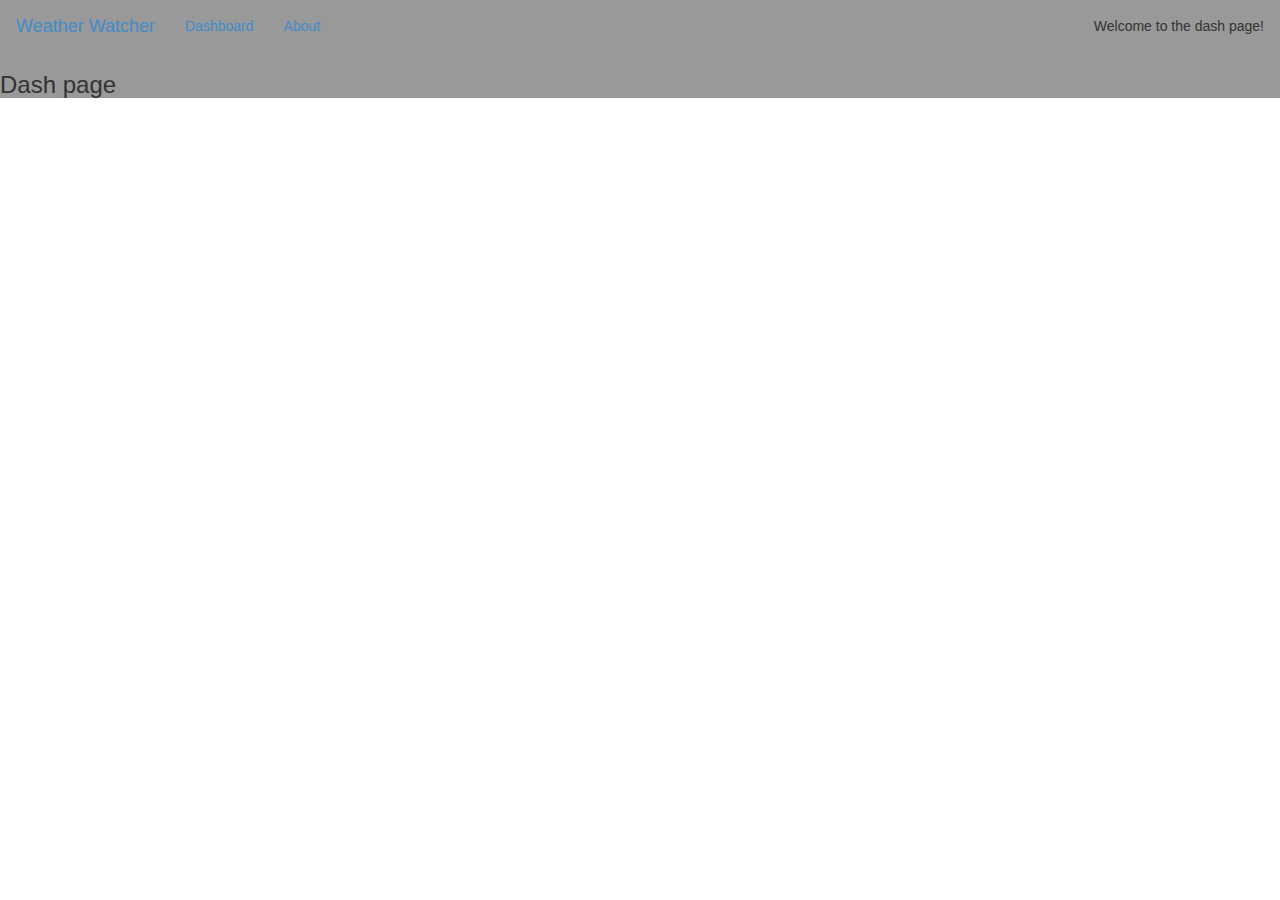
<file: index.html>
<!DOCTYPE html>
<!--[if lt IE 7]>      <html class="no-js lt-ie9 lt-ie8 lt-ie7"> <![endif]-->
<!--[if IE 7]>         <html class="no-js lt-ie9 lt-ie8"> <![endif]-->
<!--[if IE 8]>         <html class="no-js lt-ie9"> <![endif]-->
<!--[if gt IE 8]><!--> <html class="no-js"> <!--<![endif]-->
    <head>
        <meta charset="utf-8">
        <meta http-equiv="X-UA-Compatible" content="IE=edge,chrome=1">
        <title></title>
        <meta name="description" content="">
        <meta name="viewport" content="width=device-width, initial-scale=1">

        <link rel="stylesheet" href="css/bootstrap.css">
        <link rel="stylesheet" href="css/main.css">

        <script src="js/libs/modernizr-2.6.2.min.js"></script>
        <script data-main="js/main" src="js/libs/require.js"></script>

    </head>
    <body>


    </body>
</html>
</file>
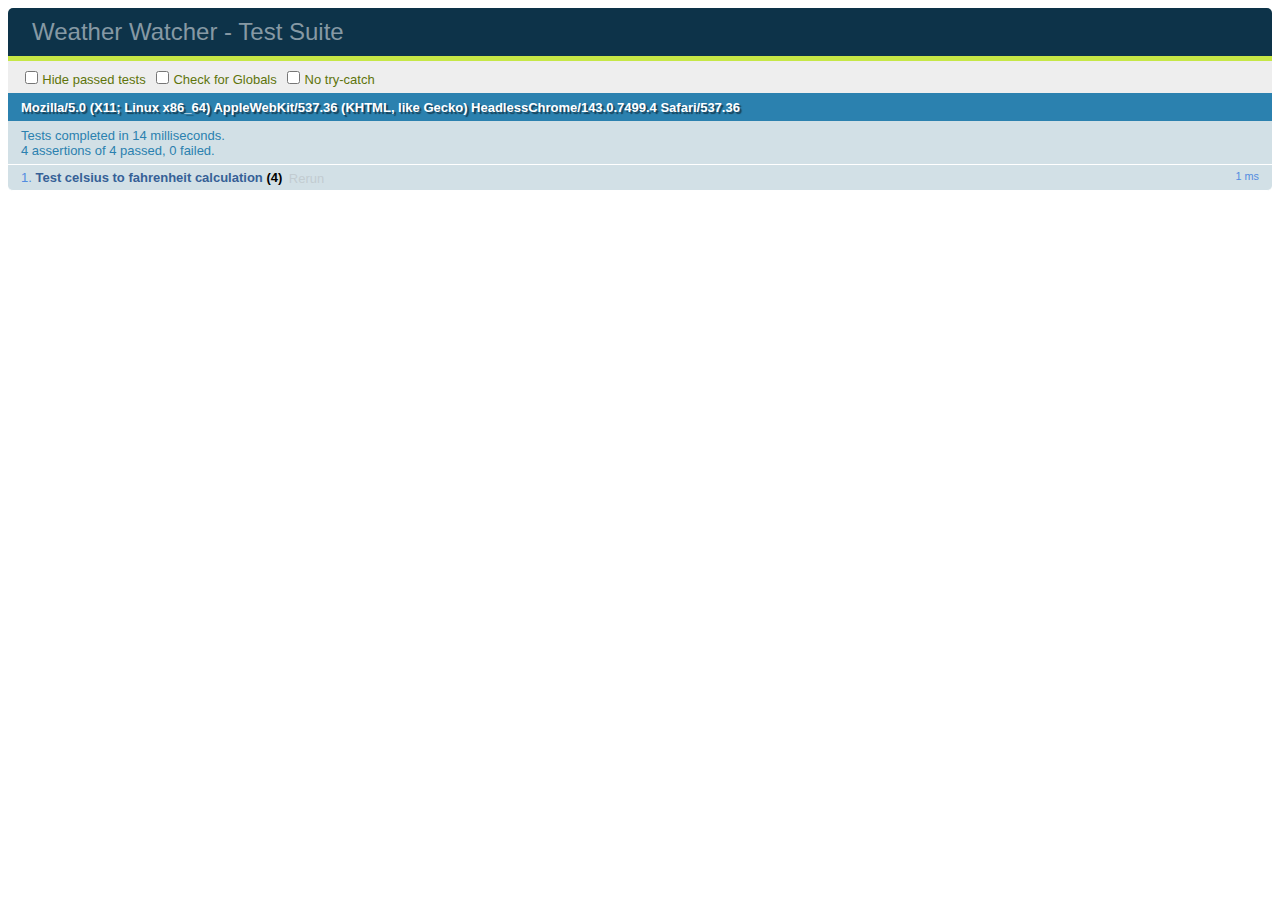
<file: test-runner.html>
<!DOCTYPE html>
<html lang="en">
<head>
  <meta charset="UTF-8">
  <title>Weather Watcher - Test Suite</title>
  <link rel="stylesheet" href="css/qunit-1.15.0.css">
</head>
<body>
    <div id="qunit"></div>
    <div id="qunit-fixture"></div>
    <script data-main="js/unittestsmain" src="js/libs/require.js"></script>
</body>
</html>
</file>
<file: css/main.css>
/* Web App Boilerplate - Main.css */
</file>
<file: css/qunit-1.15.0.css>
/*!
 * QUnit 1.15.0
 * http://qunitjs.com/
 *
 * Copyright 2014 jQuery Foundation and other contributors
 * Released under the MIT license
 * http://jquery.org/license
 *
 * Date: 2014-08-08T16:00Z
 */

/** Font Family and Sizes */

#qunit-tests, #qunit-header, #qunit-banner, #qunit-testrunner-toolbar, #qunit-userAgent, #qunit-testresult {
	font-family: "Helvetica Neue Light", "HelveticaNeue-Light", "Helvetica Neue", Calibri, Helvetica, Arial, sans-serif;
}

#qunit-testrunner-toolbar, #qunit-userAgent, #qunit-testresult, #qunit-tests li { font-size: small; }
#qunit-tests { font-size: smaller; }


/** Resets */

#qunit-tests, #qunit-header, #qunit-banner, #qunit-userAgent, #qunit-testresult, #qunit-modulefilter {
	margin: 0;
	padding: 0;
}


/** Header */

#qunit-header {
	padding: 0.5em 0 0.5em 1em;

	color: #8699A4;
	background-color: #0D3349;

	font-size: 1.5em;
	line-height: 1em;
	font-weight: 400;

	border-radius: 5px 5px 0 0;
}

#qunit-header a {
	text-decoration: none;
	color: #C2CCD1;
}

#qunit-header a:hover,
#qunit-header a:focus {
	color: #FFF;
}

#qunit-testrunner-toolbar label {
	display: inline-block;
	padding: 0 0.5em 0 0.1em;
}

#qunit-banner {
	height: 5px;
}

#qunit-testrunner-toolbar {
	padding: 0.5em 1em 0.5em 1em;
	color: #5E740B;
	background-color: #EEE;
	overflow: hidden;
}

#qunit-userAgent {
	padding: 0.5em 1em 0.5em 1em;
	background-color: #2B81AF;
	color: #FFF;
	text-shadow: rgba(0, 0, 0, 0.5) 2px 2px 1px;
}

#qunit-modulefilter-container {
	float: right;
}

/** Tests: Pass/Fail */

#qunit-tests {
	list-style-position: inside;
}

#qunit-tests li {
	padding: 0.4em 1em 0.4em 1em;
	border-bottom: 1px solid #FFF;
	list-style-position: inside;
}

#qunit-tests.hidepass li.pass, #qunit-tests.hidepass li.running  {
	display: none;
}

#qunit-tests li strong {
	cursor: pointer;
}

#qunit-tests li a {
	padding: 0.5em;
	color: #C2CCD1;
	text-decoration: none;
}
#qunit-tests li a:hover,
#qunit-tests li a:focus {
	color: #000;
}

#qunit-tests li .runtime {
	float: right;
	font-size: smaller;
}

.qunit-assert-list {
	margin-top: 0.5em;
	padding: 0.5em;

	background-color: #FFF;

	border-radius: 5px;
}

.qunit-collapsed {
	display: none;
}

#qunit-tests table {
	border-collapse: collapse;
	margin-top: 0.2em;
}

#qunit-tests th {
	text-align: right;
	vertical-align: top;
	padding: 0 0.5em 0 0;
}

#qunit-tests td {
	vertical-align: top;
}

#qunit-tests pre {
	margin: 0;
	white-space: pre-wrap;
	word-wrap: break-word;
}

#qunit-tests del {
	background-color: #E0F2BE;
	color: #374E0C;
	text-decoration: none;
}

#qunit-tests ins {
	background-color: #FFCACA;
	color: #500;
	text-decoration: none;
}

/*** Test Counts */

#qunit-tests b.counts                       { color: #000; }
#qunit-tests b.passed                       { color: #5E740B; }
#qunit-tests b.failed                       { color: #710909; }

#qunit-tests li li {
	padding: 5px;
	background-color: #FFF;
	border-bottom: none;
	list-style-position: inside;
}

/*** Passing Styles */

#qunit-tests li li.pass {
	color: #3C510C;
	background-color: #FFF;
	border-left: 10px solid #C6E746;
}

#qunit-tests .pass                          { color: #528CE0; background-color: #D2E0E6; }
#qunit-tests .pass .test-name               { color: #366097; }

#qunit-tests .pass .test-actual,
#qunit-tests .pass .test-expected           { color: #999; }

#qunit-banner.qunit-pass                    { background-color: #C6E746; }

/*** Failing Styles */

#qunit-tests li li.fail {
	color: #710909;
	background-color: #FFF;
	border-left: 10px solid #EE5757;
	white-space: pre;
}

#qunit-tests > li:last-child {
	border-radius: 0 0 5px 5px;
}

#qunit-tests .fail                          { color: #000; background-color: #EE5757; }
#qunit-tests .fail .test-name,
#qunit-tests .fail .module-name             { color: #000; }

#qunit-tests .fail .test-actual             { color: #EE5757; }
#qunit-tests .fail .test-expected           { color: #008000; }

#qunit-banner.qunit-fail                    { background-color: #EE5757; }


/** Result */

#qunit-testresult {
	padding: 0.5em 1em 0.5em 1em;

	color: #2B81AF;
	background-color: #D2E0E6;

	border-bottom: 1px solid #FFF;
}
#qunit-testresult .module-name {
	font-weight: 700;
}

/** Fixture */

#qunit-fixture {
	position: absolute;
	top: -10000px;
	left: -10000px;
	width: 1000px;
	height: 1000px;
}
</file>
